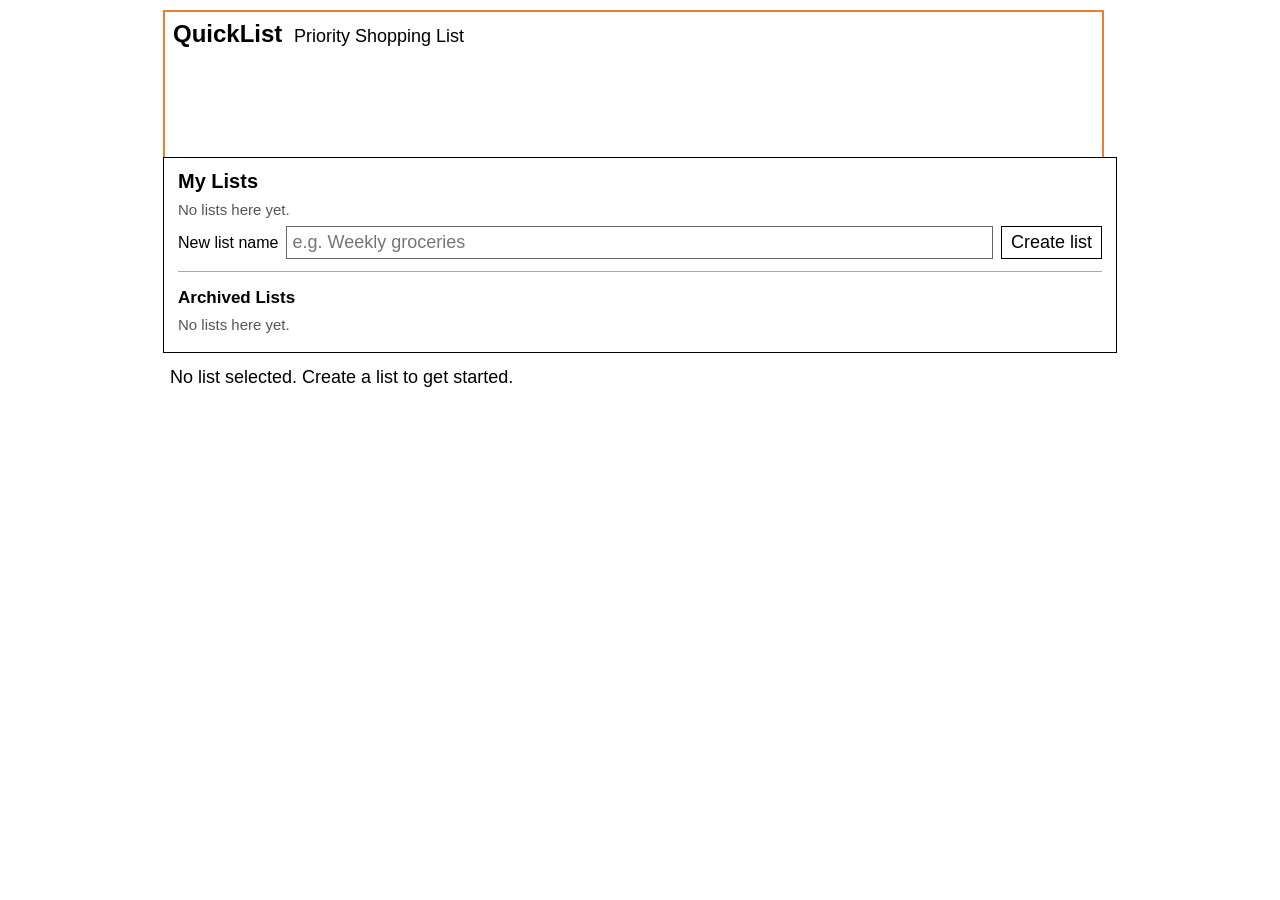
<file: index.html>
<!DOCTYPE html>
<html lang="en">
<head>
  <meta charset="UTF-8">
  <meta name="viewport" content="width=device-width, initial-scale=1">
  <meta name="description" content="Create shopping lists, check off items as you buy them, and get a reminder if you forget something.">
  <title>QuickList – Priority Shopping List</title>
  <link rel="stylesheet" href="remembral.css">
  <script defer src="remembral.js"></script>
</head>
<body>
    <div class="app">
  <a class="skip-link" href="#main">Skip to main content</a>

  <header class="toolbar">
    <h1 class="menu">QuickList <span class="subtitle">Priority Shopping List</span></h1>
  </header>

  <main id="main">
    <!-- Errors are announced to screen readers; hidden until JS fills them -->
    <p id="error-message" class="error hidden" role="alert"></p>

    <section id="lists-panel" aria-labelledby="lists-heading">
      <h2 id="lists-heading">My Lists</h2>
      <nav aria-label="Your shopping lists">
        <ul id="list-tabs"></ul>
      </nav>

      <form id="new-list-form">
        <label for="new-list-name">New list name</label>
        <input id="new-list-name" name="listName" type="text" maxlength="50"
               autocomplete="off" required placeholder="e.g. Weekly groceries">
        <button type="submit">Create list</button>
      </form>
      <section class="rememberal-archive" aria-labelledby="archive-heading">
        <h3 id="archive-heading">Archived Lists</h3>
        <ul id="rememberal-archive-tabs"></ul>
      </section>
    </section>

    <!-- Empty state: shown when no list exists or none is selected -->
    <p id="empty-state" class="hidden" role="status">
      No list selected. Create a list to get started.
    </p>

    <section id="active-list" class="hidden" aria-labelledby="active-list-title">
      <div id="active-list-header">
        <h2 id="active-list-title"></h2>
        <div class="list-actions">
          <button id="rename-list-button" type="button">Rename</button>
          <button id="delete-list-button" type="button">Delete</button>
        </div>
      </div>
      <div class="rememberal-actions" aria-label="List actions">
        <button id="save-list-button" type="button">Save list</button>
        <button id="archive-list-button" type="button">Archive</button>
        <button id="reopen-list-button" type="button" class="hidden">Reopen list</button>
        <button id="clear-all-button" type="button">Clear all items</button>
      </div>
      <p id="operation-status" class="rememberal-status" role="status" aria-live="polite"></p>

      <form id="add-item-form">
        <fieldset>
          <legend>Add an item</legend>

          <div class="field">
            <label for="item-name">Item</label>
            <input id="item-name" name="itemName" type="text" maxlength="50"
                   autocomplete="off" required>
          </div>

          <div class="field">
            <label for="item-quantity">Quantity</label>
            <input id="item-quantity" name="quantity" type="number"
                   min="1" max="99" step="1" value="1" inputmode="numeric" required>
          </div>

          <div class="field">
            <label for="item-category">Category</label>
            <select id="item-category" name="category"></select>
          </div>

          <button type="submit">Add item</button>
        </fieldset>
      </form>

      <!-- Empty-list indication for the selected list -->
      <p id="empty-list-message" class="hidden" role="status">
        This list is empty. Add your first item above.
      </p>

      <div class="columns" aria-hidden="true">
        <span class="col-entry">Item</span>
        <span class="col-qty">Quantity</span>
        <span class="col-price">Category</span>
      </div>
      <ol id="item-list" class="list" aria-label="Items on this list"></ol>

      <!-- Announced when all items have been purchased -->
      <p id="purchase-status" class="hidden" role="status" aria-live="polite">
        All items have been purchased.
      </p>

      <div id="list-footer" class="total">
        <span id="progress" aria-live="polite"></span>
        <button id="clear-purchased-button" type="button">Clear purchased</button>
        <button id="all-done-button" type="button">All Done</button>
      </div>
    </section>
  </main>

  <!-- Reminder shown when All Done is selected and items remain unpurchased -->
  <dialog id="reminder-dialog" aria-labelledby="reminder-title" aria-describedby="reminder-intro">
    <form method="dialog">
      <h2 id="reminder-title">You may have forgotten something</h2>
      <p id="reminder-intro">These items have not been purchased yet:</p>
      <ul id="reminder-list"></ul>
      <div class="dialog-actions">
        <button id="return-button" type="submit" value="return" autofocus>Return to list</button>
        <button id="finish-button" type="submit" value="finish">Finish anyway</button>
      </div>
    </form>
  </dialog>
  </div>
</body>
</html>
</file>
<file: remembral.css>
* { box-sizing: border-box; }

body {
  margin: 0;
  background: #fff;
  color: #000;
  font-family: Calibri, "Segoe UI", Carlito, Arial, sans-serif;
  font-size: 18px;
}

.app {
  width: 976px;
  max-width: 100%;
  height: 775px;
  display: flex;
  flex-direction: column;
}

/* Top toolbar (orange outline) */
.toolbar {
  height: 147px;
  margin: 10px 0 0 11px;
  width: 941px;
  border: 2px solid #ed7d31;
  border-bottom: 0;
  padding: 8px 8px 0 8px;
  position: relative;
  z-index: 1;
}

.menu {
  height: 28px;
  line-height: 28px;
  white-space: nowrap;
}
.menu a { color: inherit; text-decoration: none; }
.menu span { margin: 0 6px 0 5px; }
.menu a:first-child { margin-left: 5px; }

/* Column header box */
.columns {
  margin: 34px 0 0 -3px;
  width: 934px;
  height: 66px;
  border: 1px solid #000;
}

/* Shared column layout for header + rows */
.columns, .row {
  position: relative;
}
.col-entry, .col-qty, .col-price { position: absolute; }
.col-entry { left: 11px; }
.col-qty   { left: 424px; }
.col-price { right: 54px; }
.columns > span { top: 8px; }
.columns .col-qty { left: 424px; }

/* Item list */
.list {
  flex: 1;
  margin-top: 0;
  width: 954px;
  border: 1px solid #000;
  margin-left: 11px;
  padding: 7px 0 0;
}
.row { height: 24px; }
.row .col-entry { left: 11px; }
.row .col-qty   { left: 424px; }
.row .col-price { right: 70px; }

/* Footer total */
.total {
  height: 102px;
  width: 954px;
  margin-left: 11px;
  border: 1px solid #000;
  border-top: 0;
  position: relative;
}
.total .label,
.total .amount {
  position: absolute;
  top: 9px;
}
.total .label  { left: 365px; }
.total .amount { left: 541px; }
:root { --warn-bg: #fff0e0; --warn: #a14d08; }
.hidden, [hidden] { display: none !important; }

/* The original fixed height is allowed to grow for longer lists. */
.app { height: auto; min-height: 775px; margin: 0 auto 24px; }
.toolbar h1 { font-size: 24px; font-weight: 700; margin: 0; }
.subtitle { font-size: 18px; font-weight: 400; margin-left: 10px; }
.skip-link { position: absolute; top: -50px; left: 12px; z-index: 2; background: #fff; color: #000; padding: 8px; }
.skip-link:focus { top: 4px; }
#main { width: 100%; }

/* List selection and controls were not present in the original wireframe. */
#lists-panel, #active-list-header, #add-item-form,
#operation-status, #error-message, #empty-state,
#empty-list-message, #purchase-status { margin-left: 11px; width: 954px; max-width: calc(100% - 22px); }
#lists-panel { border: 1px solid #000; padding: 12px 14px; }
#lists-panel h2, #active-list-header h2 { font-size: 20px; margin: 0 0 8px; }
#lists-panel h3 { font-size: 17px; margin: 8px 0; }
#list-tabs, #rememberal-archive-tabs { display: flex; flex-wrap: wrap; gap: 7px; padding: 0; margin: 7px 0; list-style: none; }
.rememberal-tab { margin: 0; }
.rememberal-muted { color: #555; font-size: 15px; list-style: none; }
.rememberal-archive { border-top: 1px solid #aaa; margin-top: 12px; padding-top: 8px; }
.rememberal-tab-button { background: #fff; border: 1px solid #333; font: inherit; padding: 5px 9px; text-align: left; overflow-wrap: anywhere; }
.rememberal-tab-button.selected { border-color: #ed7d31; border-width: 2px; }
.rememberal-tab-button:hover { background: #fff4eb; }
#new-list-form { display: flex; flex-wrap: wrap; align-items: center; gap: 8px; margin-top: 8px; }
#new-list-form label { font-size: 16px; }
#new-list-form input { flex: 1 1 140px; min-width: 0; }

#active-list-header { display: flex; flex-wrap: wrap; align-items: center; justify-content: space-between; gap: 10px; padding: 12px 0 7px; }
.list-actions, .rememberal-actions { display: flex; flex-wrap: wrap; gap: 8px; }
.rememberal-actions { margin: 6px 0 8px 11px; }
button, input, select { font: inherit; }
button { cursor: pointer; border: 1px solid #000; background: #fff; color: #000; padding: 5px 9px; }
button:hover:not(:disabled) { border-color: #ed7d31; background: #fff4eb; }
button:disabled { opacity: .5; cursor: not-allowed; }
button:focus-visible, input:focus-visible, select:focus-visible { outline: 3px solid #ed7d31; outline-offset: 2px; }
input, select { border: 1px solid #666; padding: 5px; min-width: 0; }
#error-message, #empty-state, #empty-list-message,
#purchase-status, #operation-status { padding: 7px; margin-top: 7px; margin-bottom: 7px; }
#error-message { border: 1px solid #a14d08; color: #a14d08; }
#operation-status { color: #333; }

#add-item-form fieldset { border: 1px solid #000; margin: 0; display: flex; flex-wrap: wrap; align-items: end; gap: 10px; padding: 10px 12px; }
#add-item-form legend { padding: 0 5px; }
#add-item-form .field { flex: 1 1 120px; }
#add-item-form .field label { display: block; font-size: 16px; }
#add-item-form .field input, #add-item-form .field select { display: block; width: 100%; }

/* Original .columns, .list, .row, and .total remain responsible for
   the main shopping list structure. Only extra controls are positioned. */
.columns { margin-top: 14px; margin-left: 11px; }
.list { list-style: none; overflow: visible; margin-top: 0; padding: 7px 0; min-height: 100px; flex: initial; }
.row { height: 42px; border-bottom: 1px solid #ddd; }
.row:last-child { border-bottom: 0; }
.row input[type="checkbox"] { position: absolute; left: 11px; top: 10px; width: 17px; height: 17px; accent-color: #ed7d31; }
.row .col-entry { left: 40px; top: 7px; width: 350px; overflow: hidden; white-space: nowrap; text-overflow: ellipsis; }
.row .col-qty { top: 7px; }
.row .col-price { top: 7px; right: 58px; max-width: 160px; overflow: hidden; white-space: nowrap; text-overflow: ellipsis; }
.row .rememberal-remove { position: absolute; right: 9px; top: 4px; padding: 2px 6px; }
.row.purchased .col-entry { text-decoration: line-through; color: #777; }
.row.forgotten { background: #fff0e0; border-left: 4px solid #ed7d31; }
.row.forgotten input[type="checkbox"] { left: 7px; }

.total { min-height: 102px; height: auto; padding: 15px 12px; display: flex; flex-wrap: wrap; align-items: flex-start; gap: 10px; }
#progress { margin-right: auto; }
#all-done-button { border-color: #ed7d31; font-weight: bold; }
#reminder-dialog { border: 2px solid #ed7d31; padding: 18px; width: min(440px, calc(100% - 26px)); }
#reminder-dialog::backdrop { background: #0006; }
.dialog-actions { display: flex; gap: 8px; flex-wrap: wrap; }

/* Adapt the original fixed-width wireframe for smaller screens. */
@media (max-width: 976px) {
  .app { width: 100%; }
  .toolbar { width: calc(100% - 22px); height: auto; min-height: 95px; margin-right: 11px; }
  .columns, .list, .total { width: calc(100% - 22px); max-width: calc(100% - 22px); margin-left: 11px; }
}
@media (max-width: 640px) {
  body { font-size: 16px; }
  .toolbar h1 { font-size: 20px; white-space: normal; }
  .subtitle { display: block; margin-left: 0; }
  .columns { display: none; }
  .row { height: auto; min-height: 56px; padding: 6px 45px 7px 36px; display: flex; flex-wrap: wrap; gap: 3px 10px; align-items: center; }
  .row input[type="checkbox"] { top: 15px; }
  .row .col-entry, .row .col-qty, .row .col-price { position: static; display: inline-block; width: auto; max-width: 100%; white-space: normal; }
  .row .col-entry { flex: 1 1 100%; }
  .row .col-qty, .row .col-price { font-size: 14px; color: #555; }
  .row .rememberal-remove { top: 11px; }
  .list { min-height: 75px; }
  .toolbar { min-height: 70px; }
}
</file>
